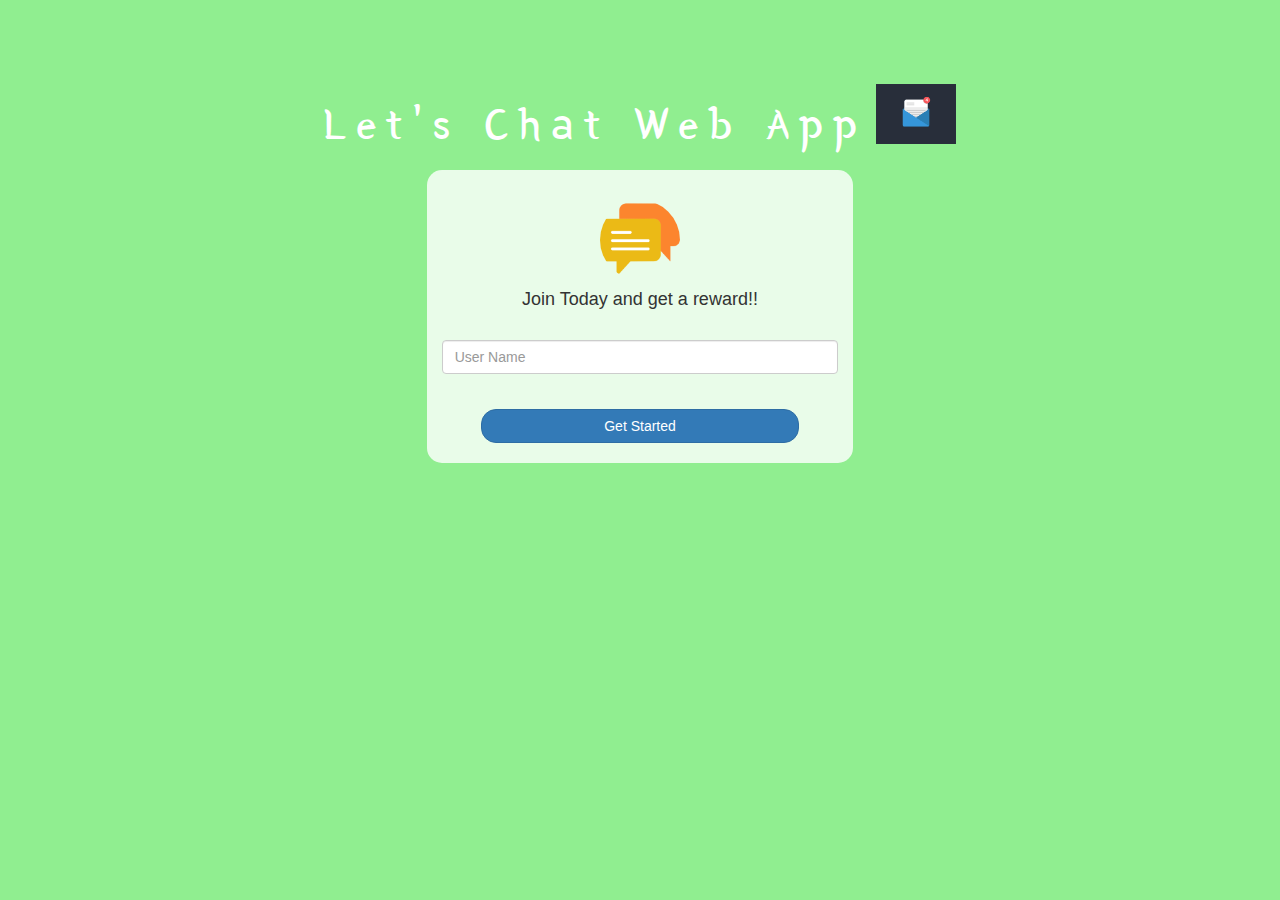
<file: index.html>
<!DOCTYPE html>
<html>
<head>
	<title>Let's Chat</title>
<link href="https://fonts.googleapis.com/css?family=Yeon+Sung&display=swap" rel="stylesheet"><meta name="viewport" content="width=device-width, initial-scale=1">

<link rel="stylesheet" href="https://maxcdn.bootstrapcdn.com/bootstrap/3.4.0/css/bootstrap.min.css">
<script src="https://ajax.googleapis.com/ajax/libs/jquery/3.4.1/jquery.min.js"></script>
<script src="https://maxcdn.bootstrapcdn.com/bootstrap/3.4.0/js/bootstrap.min.js"></script>

<link rel="stylesheet" type="text/css" href="style.css">
<script src="LetsChat.js"></script>
</head>
<body>
	<br>
<center>
	<h1 class="header">	
		Let's Chat Web App	<sup>
	<img src="Inbox Icon.gif">
	</sup>
</h1>
	<div class="col-lg-4 col-md-6 col-sm-6 col-xs-11 login_div">
	<img src="Lets Chat Icon.png" class="logo">
	<br>
		<h4 >Join Today and get a reward!!</h4>
<br>
		<div class="form-group">

		  <input type="text" id="user_name" class="form-control" placeholder="User Name">
		</div>
		<br>
		<button id="login_button" class="btn btn-primary" onclick="addUser()">Get Started</button>
		<br><br>
	</div>
</center>
</body>
</html>
</file>
<file: style.css>
html, body
{
  height: 100%;
  margin: 0;
}

body
{
background-image: linear-gradient(to right top, #90EE90, #90EE90, #90EE90, #90EE90, #90EE90 );
}

.header
{
	color: white;font-family: 'Yeon Sung';font-size: 45px;letter-spacing: 10px;margin-top: 80px;
}
.header img
{
	width: 80px;margin-left: -15px;
}

.login_div
{
	background: rgba(255,255,255,0.8);float: none;border-radius: 15px;
}

.logo
{
	width: 80px;margin-top: 30px;border-radius: 40px;
}

#login_button
{
	width: 80%;border-radius: 15px;
}

.room_name
{
	cursor: pointer;
	font-size: 20px;
}


#logout
{
	font-size: 15px; float: right;
}


#output
{
	padding: 10px; width:80%;background: rgba(255,255,255,0.8);border-radius: 15px;
}

.input_div_room_page
{
	width: 80%;
}

.input_div label
{
	color: white;font-size: 20px;
}


.input_div_message_page
{
	position: fixed;bottom: 0px;width: 100%;background: rgba(255,255,255,0.8);
}
.input_div_message_page label
{
	color: black;
}
.input_div_message_page #msg
{
	width: 80%;
}
.input_div_message_page button
{
	margin-top: 15px;
	width: 50%; 
}
.color_white
{
	color: white
}

.user_tick
{
	width:20px;
}
.message_h4
{
	padding-left:5px;color:grey;
}
</file>
